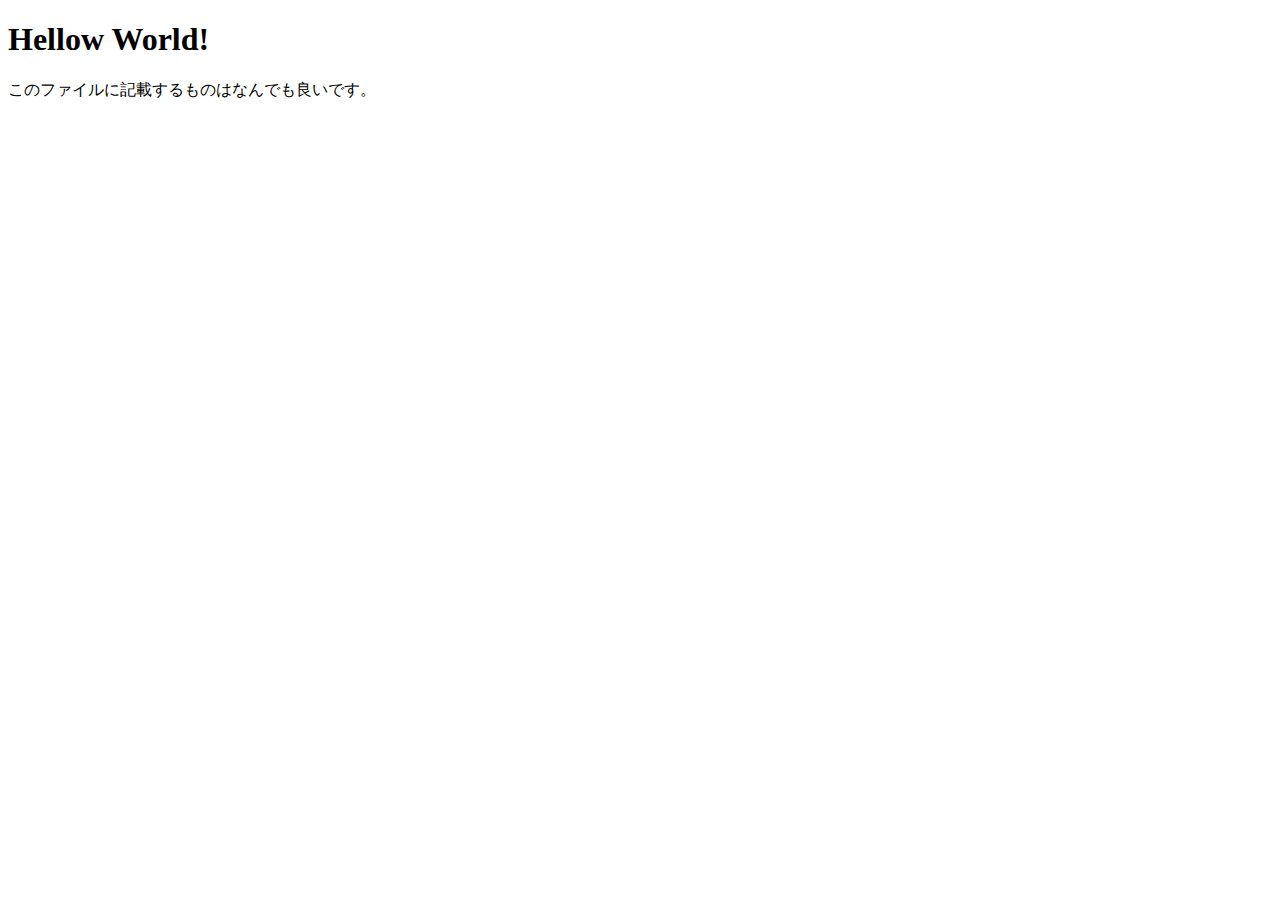
<file: src/php05/index.html>
<!DOCTYPE html>
<html lang="en">
<head>
    <meta charset="UTF-8">
    <meta http-equiv="X-UA-Compatible" content="IE=edge">
    <meta name="viewport" content="width=device-width, initial-scale=1.0">
    <title>Document</title>
</head>
<body>
    <h1>Hellow World!</h1>
    <p>このファイルに記載するものはなんでも良いです。</p> 
</body>
</html>
</file>
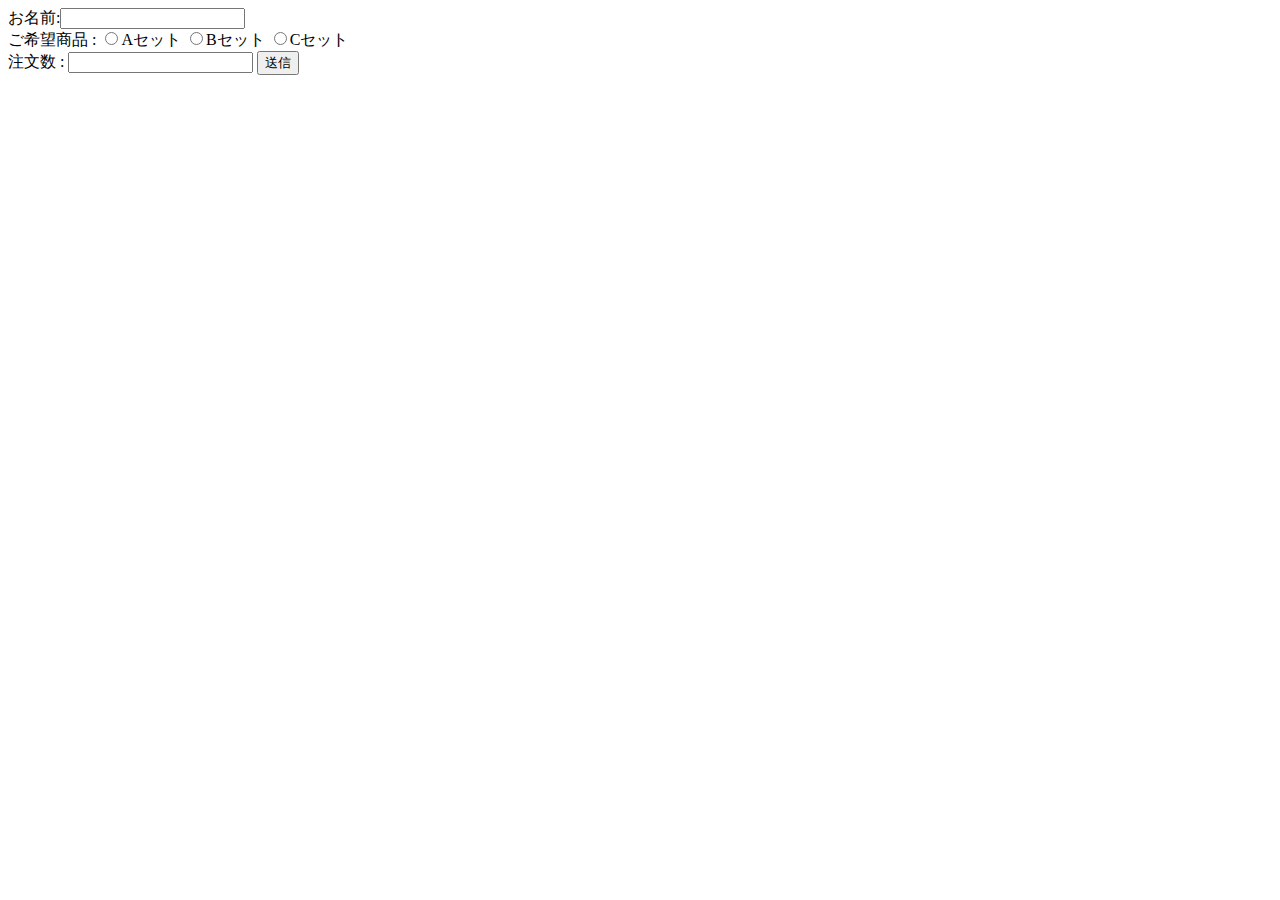
<file: src/php01/config/index.html>
<!DOCTYPE html>
<html lang="en">

<head>
    <meta charset="UTF-8" />
    <meta name="viewport" content="width=device-width, initial-scale=1.0" />
    <title>Document</title>
</head>

<body>
    <form action="result.php" method="post">
        お名前:<input type="text" name="my_name" />
        <br>
        ご希望商品 :
        <input type="radio" name="choices" value="Aセット" />Aセット
        <input type="radio" name="choices" value="Bセット" />Bセット
        <input type="radio" name="choices" value="Cセット" />Cセット
        <br>
        注文数 :
        <input type="number" name="number" value="">
        <input type="submit" value="送信" />
    </form>


</body>

</html>
</file>
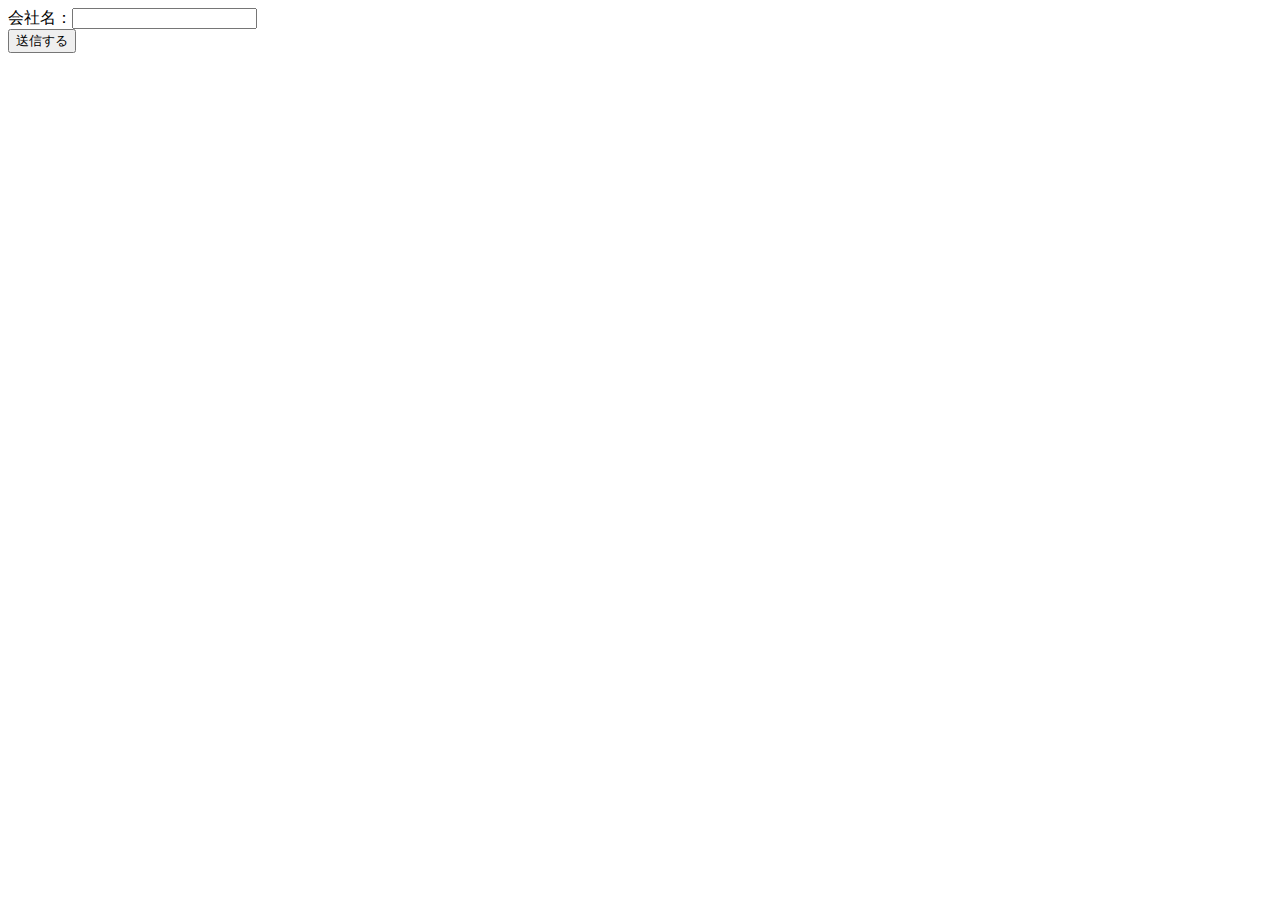
<file: src/php01/config/course.html>
<!DOCTYPE html>
<html lang="ja">

<head>
    <meta charset="UTF-8">
    <meta name="viewport" content="width=device-width, initial-scale=1.0">
    <title>Document</title>
</head>

<body>
    <form action="course.php" method="GET">
        <label>会社名：<input type="text" name="company"></label>
        <br />
        <input type="submit" name="submit" value="送信する" />
    </form>
</body>

</html>
</file>
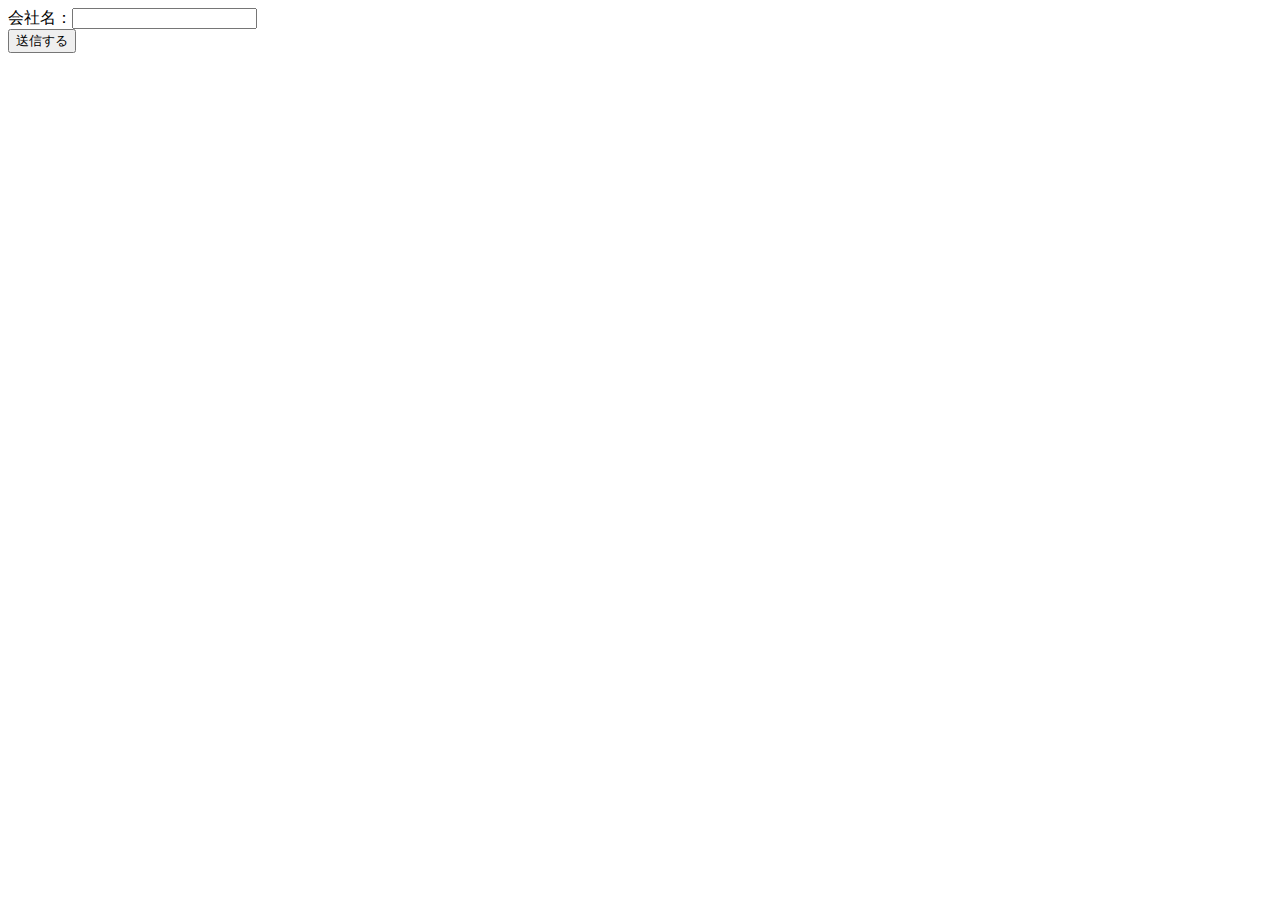
<file: src/php01/confing/course.html>
<!DOCTYPE html>
<html lang="ja">

<head>
    <meta charset="UTF-8">
    <meta name="viewport" content="width=device-width, initial-scale=1.0">
    <title>Document</title>
</head>

<body>
    <form action="course.php" method="POST">
        <label>会社名：<input type="text" name="company"></label>
        <br />
        <input type="submit" name="submit" value="送信する" />
    </form>
</body>

</html>
</file>
